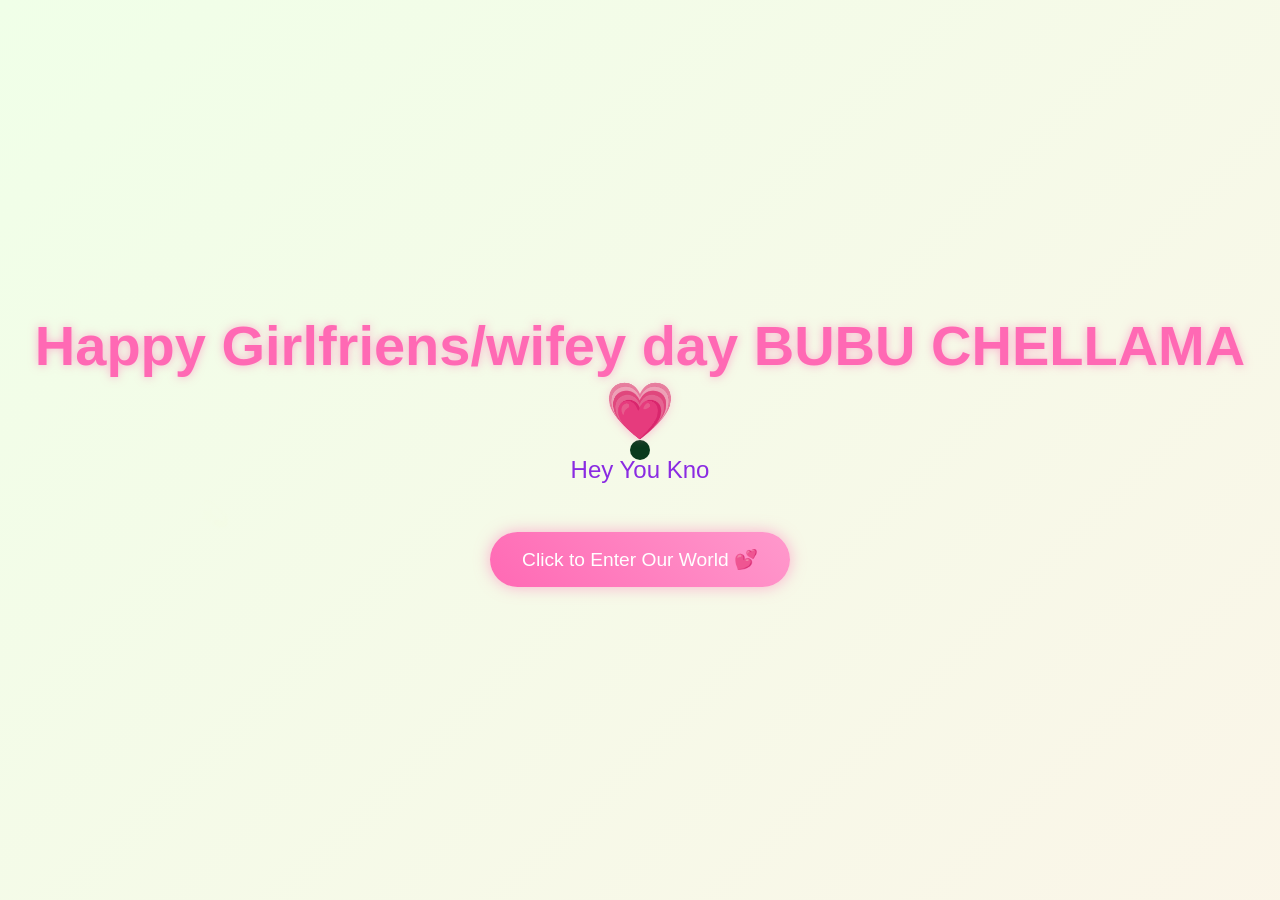
<file: index.html>
<!DOCTYPE html>
<html lang="en">
<head>
    <meta charset="UTF-8">
    <meta name="viewport" content="width=device-width, initial-scale=1.0">
    <title>Happy Girlfrens/wifey DAY HEHEEHEH</title>
    <script src="https://cdnjs.cloudflare.com/ajax/libs/gsap/3.12.2/gsap.min.js"></script>
    <link rel="stylesheet" href="style.css">
    <meta property="og:title" content="Happy Girlfriens/Wifey Day Bubu 💗">
    <meta property="og:description" content="A little surprise for my favorite person. 💕">
    <meta property="og:image" content="preview.jpg">
    <meta property="og:type" content="website">
    
</head>
<body>
    <div class="cursor"></div>
    <div class="container">
        <h1>Happy Girlfriens/wifey day BUBU CHELLAMA💗</h1>
        <div class="greeting"></div>
        <button class="cta-button">Click to Enter Our World 💕</button>
    </div>
    <audio id="bgMusic" loop>
         <source src="understand.mp3" type="audio/mpeg">
    </audio>

    <script src="script.js">
        
    </script>
</body>
</html>
</file>
<file: style.css>
* {
    margin: 0;
    padding: 0;
    box-sizing: border-box;
    cursor: none;
}

body {
    min-height: 100vh;
    display: flex;
    flex-direction: column;
    align-items: center;
    justify-content: center;
    background: linear-gradient(-45deg, #fee9f7, #e8f5fe, #fef2e8, #f0ffe8);
    background-size: 400% 400%;
    animation: gradientBG 15s ease infinite;
    font-family: 'Arial Rounded MT Bold', Arial, sans-serif;
    overflow: hidden;
    position: relative;
}

.cursor {
    width: 20px;
    height: 20px;
    background: pink;
    border-radius: 50%;
    position: fixed;
    pointer-events: none;
    mix-blend-mode: difference;
    transition: transform 0.2s;
}

.container {
    text-align: center;
    z-index: 1;
}

h1 {
    font-size: 3.5rem;
    color: #ff69b4;
    text-shadow: 0 0 10px rgba(255, 105, 180, 0.5);
    margin-bottom: 2rem;
    opacity: 0;
}

.greeting {
    font-size: 1.5rem;
    color: #8a2be2;
    margin-bottom: 3rem;
    min-height: 2em;
}

.cta-button {
    padding: 1rem 2rem;
    font-size: 1.2rem;
    background: linear-gradient(45deg, #ff69b4, #ff99cc);
    border: none;
    border-radius: 50px;
    color: white;
    cursor: pointer;
    box-shadow: 0 0 15px rgba(255, 105, 180, 0.5);
    transition: transform 0.3s, box-shadow 0.3s;
    opacity: 0;
}

.cta-button:hover {
    transform: scale(1.1);
    box-shadow: 0 0 25px rgba(255, 105, 180, 0.7);
}

.floating {
    position: absolute;
    pointer-events: none;
    opacity: 0;
}

@keyframes gradientBG {
    0% { background-position: 0% 50%; }
    50% { background-position: 100% 50%; }
    100% { background-position: 0% 50%; }
}

@media (max-width: 768px) {
    h1 { font-size: 2rem; }
    .greeting { font-size: 1.2rem; }
    .cta-button { font-size: 1rem; }
}
</file>
